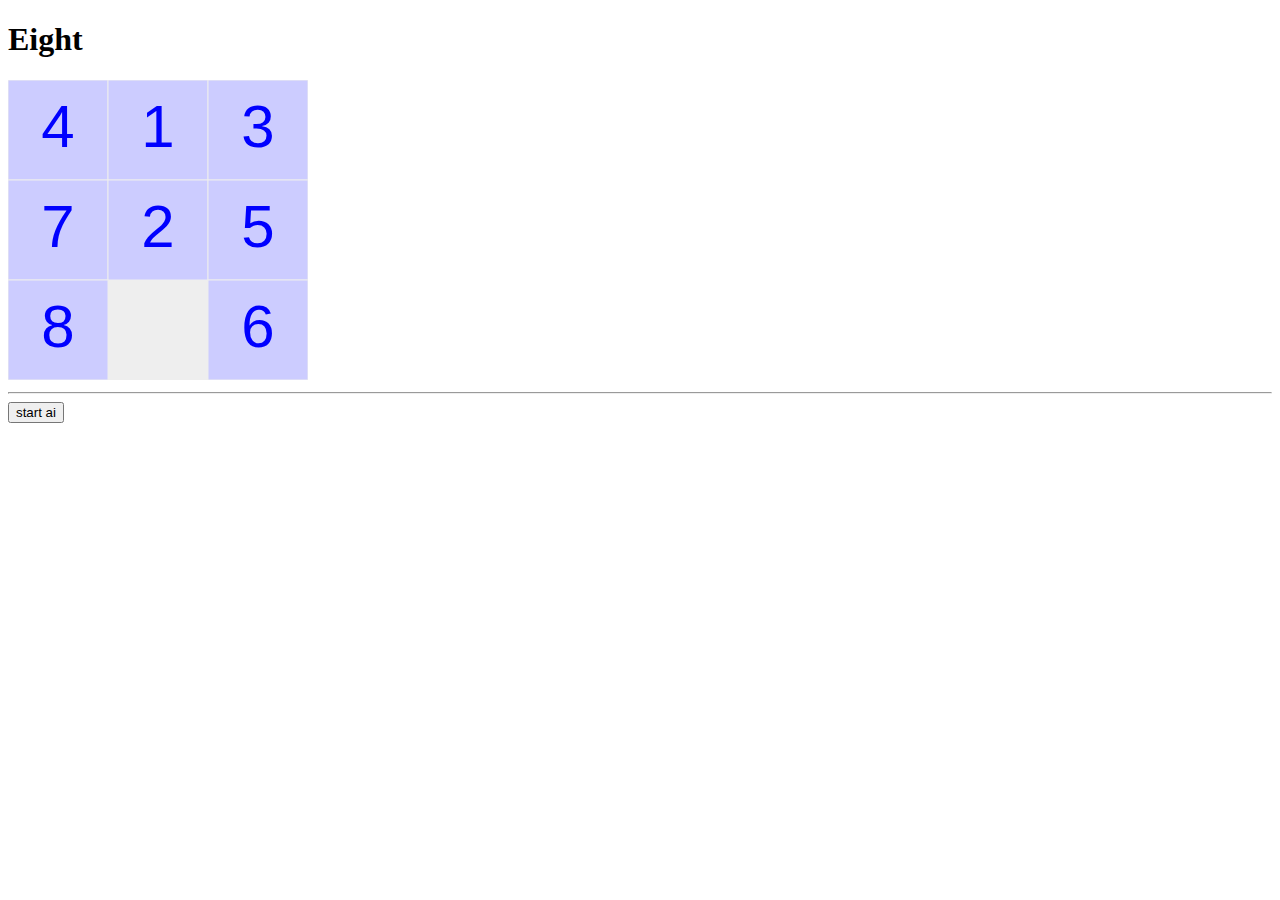
<file: index5 .html>
<!doctype html>
<html>
    <head>
        <meta charset="utf-8">
        <title>Eight</title>
    </head>
    <body>
        <h1>Eight</h1>
        <canvas id="canvas" width=300 height=300></canvas>
        <hr>
        <button id="btn_start_ai">start ai</button>
        <script src="./js/main.js" type="module"></script>
    </body>
</html>
</file>
